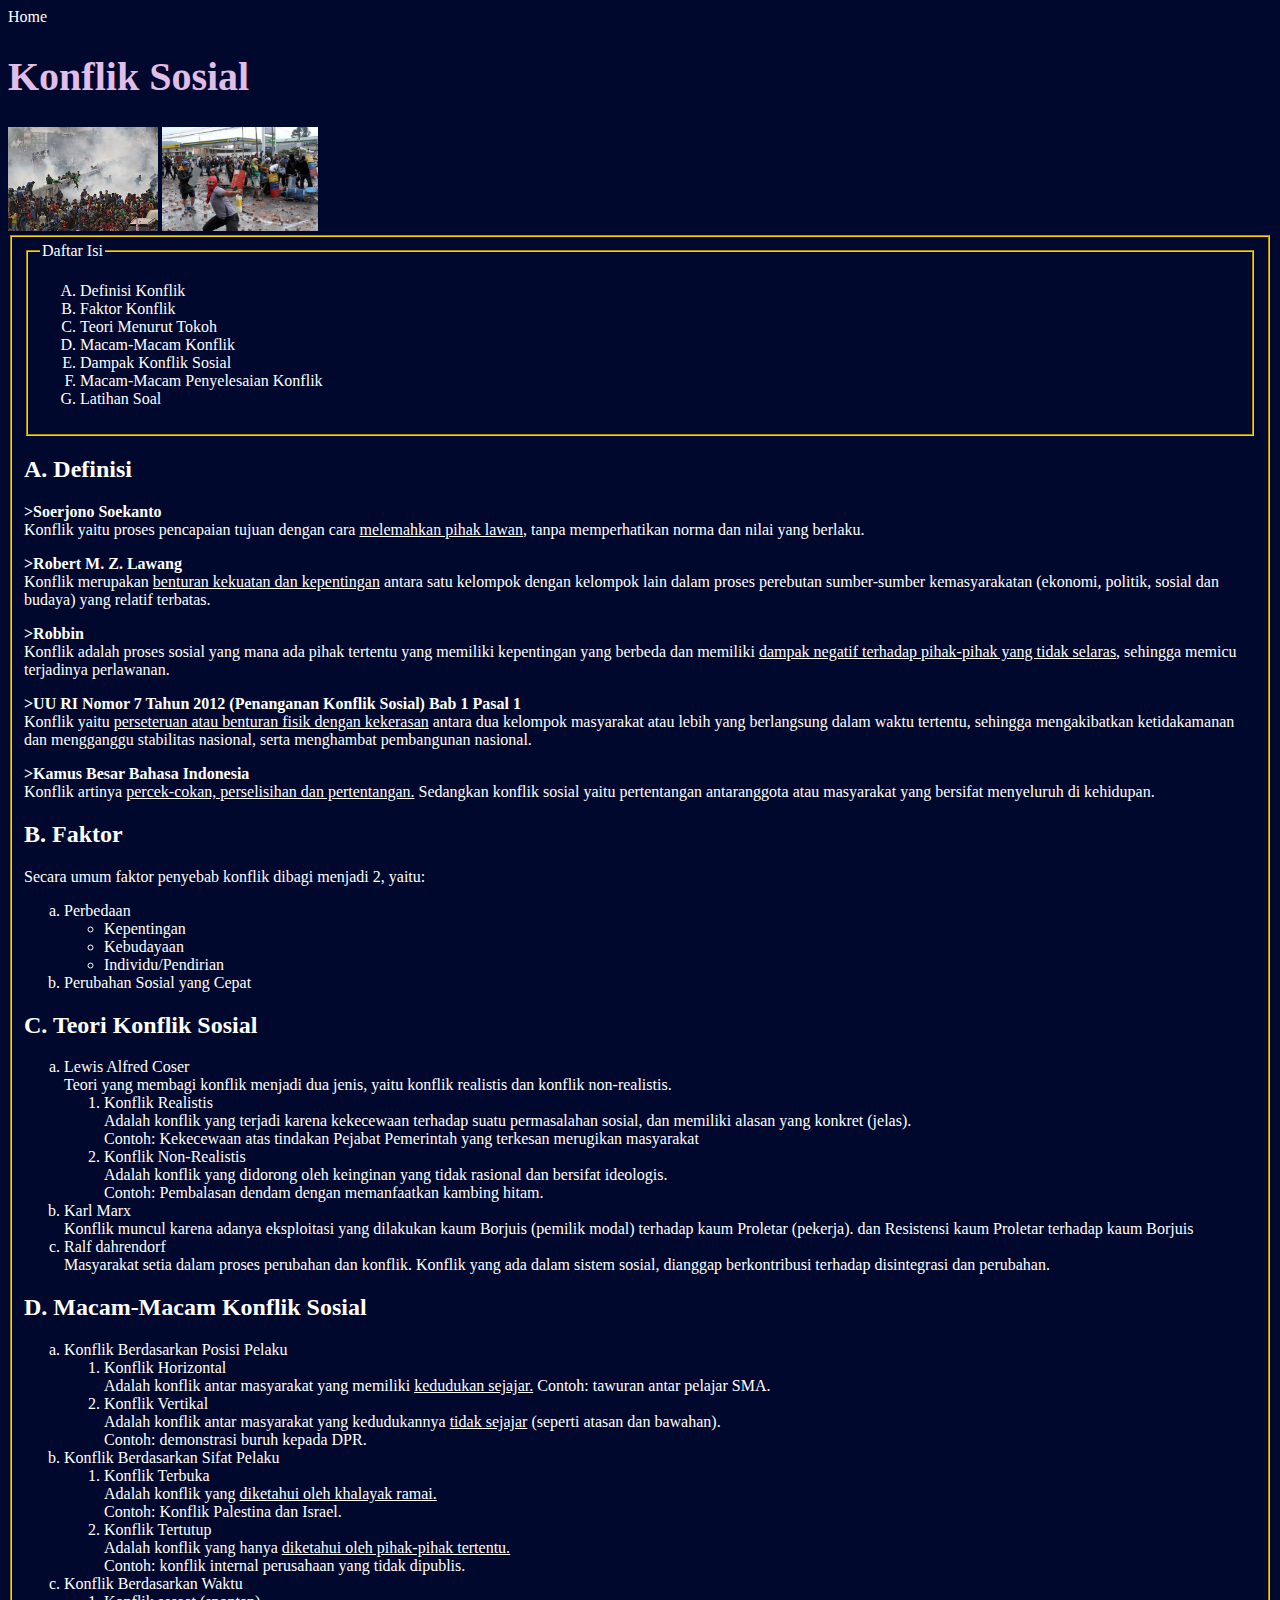
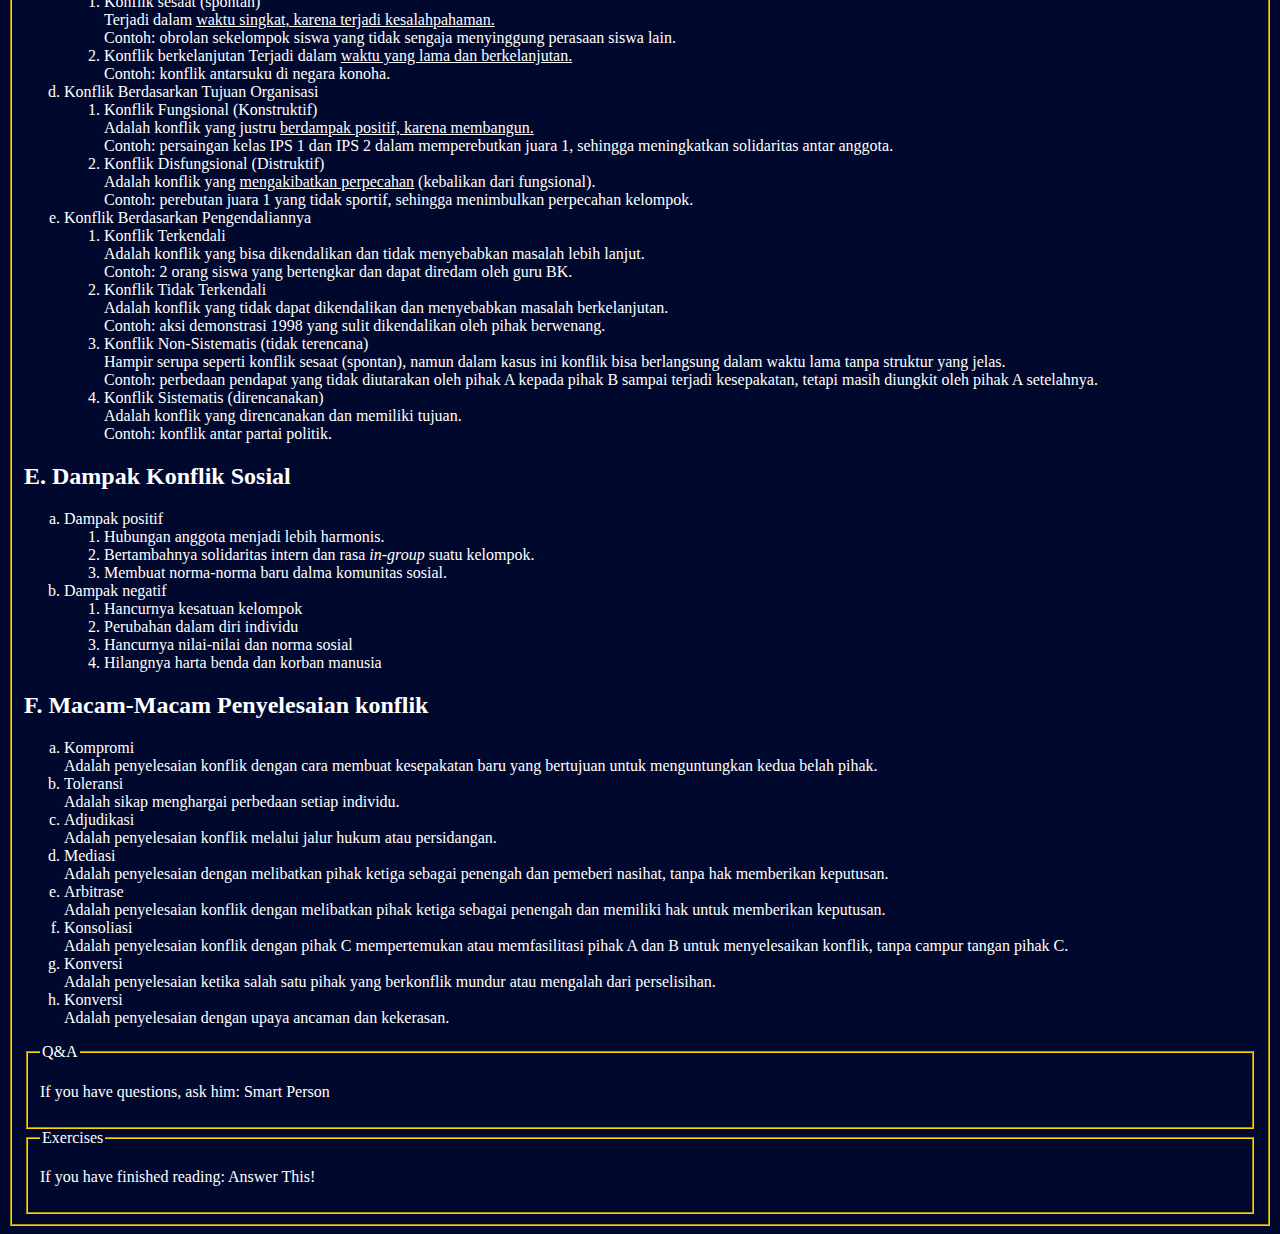
<file: pages/index.html>
<!DOCTYPE html>
<html lang="en">
<head>
    <meta charset="UTF-8">
    <meta name="viewport" content="width=device-width, initial-scale=1.0">
    <title>Konflik Sosial-Sosiologi</title>
    <link rel="stylesheet" href="style.css">
</head>
<body bgcolor="c7a07a">
    <a href="../home.html">Home</a>
    <h1>Konflik Sosial</h1>
    <form action="">
        <img src="foto/gambar 1.jpg" alt="demonstrasi" width="150px">
        <img src="foto/gambar 2.jpg" alt="demonstrasi" width="156px">
    </form>
    <form action="">
        <fieldset>
        <fieldset>
            <legend>Daftar Isi</legend>
            <ol type="A">
                <a href="#Definisi"><li>Definisi Konflik</li></a>
                <a href="#Faktor"><li>Faktor Konflik</li></a>
                <a href="#Teori"><li>Teori Menurut Tokoh</li></a>
                <a href="#Macam-Macam"><li>Macam-Macam Konflik</li></a>
                <a href="#Dampak"><li>Dampak Konflik Sosial</li></a>
                <a href="#Penyelesaian"><li>Macam-Macam Penyelesaian Konflik</li></a>
                <a href="#Latihan"><li>Latihan Soal</li></a>
            </ol>
        </fieldset>  
    <h2 id="Definisi">A. Definisi</h2>
    <p><b>>Soerjono Soekanto</b><br>
        Konflik yaitu proses pencapaian tujuan dengan cara <u>melemahkan pihak lawan</u>, tanpa memperhatikan norma dan nilai yang berlaku.</p>
    <p><b>>Robert M. Z. Lawang</b><br>
        Konflik merupakan <u>benturan kekuatan dan kepentingan</u> antara satu kelompok dengan kelompok lain dalam proses perebutan sumber-sumber kemasyarakatan (ekonomi, politik, sosial dan budaya) yang relatif terbatas.</p>
    <p><b>>Robbin</b><br>
        Konflik adalah proses sosial yang mana ada pihak tertentu yang memiliki kepentingan yang berbeda dan memiliki <u>dampak negatif terhadap pihak-pihak yang tidak selaras</u>, sehingga memicu terjadinya perlawanan.</p>
    <p><b>>UU RI Nomor 7 Tahun 2012 (Penanganan Konflik Sosial) Bab 1 Pasal 1</b><br>
        Konflik yaitu <u>perseteruan atau benturan fisik dengan kekerasan</u> antara dua kelompok masyarakat atau lebih yang berlangsung dalam waktu tertentu, sehingga mengakibatkan ketidakamanan dan mengganggu stabilitas nasional, serta menghambat pembangunan nasional.</p>
    <p><b>>Kamus Besar Bahasa Indonesia</b><br>
        Konflik artinya <u>percek-cokan, perselisihan dan pertentangan.</u> Sedangkan konflik sosial yaitu pertentangan antaranggota atau masyarakat yang bersifat menyeluruh di kehidupan.</p>
 
    <h2 id="Faktor">B. Faktor</h2>
    <p>Secara umum faktor penyebab konflik dibagi menjadi 2, yaitu:</p>
    <ol type="a">
        <li>Perbedaan
            <ul>
                <li>Kepentingan</li>
                <li>Kebudayaan</li>
                <li>Individu/Pendirian</li>
            </ul>
        </li>
        <li>Perubahan Sosial yang Cepat</li>
    </ol>
    <h2 id="Teori">C. Teori Konflik Sosial</h2>
    <ol type="a">
        <li>Lewis Alfred Coser <br>
            Teori yang membagi konflik menjadi dua jenis, yaitu konflik realistis dan konflik non-realistis.
            <ol type="1">
                <li>Konflik Realistis <br>
                    Adalah konflik yang terjadi karena kekecewaan terhadap suatu permasalahan sosial, dan memiliki alasan yang konkret (jelas). <br>
                    Contoh: Kekecewaan atas tindakan Pejabat Pemerintah yang terkesan merugikan masyarakat           
                </li>
                <li>Konflik Non-Realistis <br>
                    Adalah konflik yang didorong oleh keinginan yang tidak rasional dan bersifat ideologis. <br>
                    Contoh: Pembalasan dendam dengan memanfaatkan kambing hitam.
                </li>
            </ol>
        </li>
        <li>Karl Marx <br>
            Konflik muncul karena adanya eksploitasi yang dilakukan kaum Borjuis (pemilik modal) terhadap kaum Proletar (pekerja). dan Resistensi kaum Proletar terhadap kaum Borjuis
        </li>
        <li>Ralf dahrendorf <br>
            Masyarakat setia dalam proses perubahan dan konflik. Konflik yang ada dalam sistem sosial, dianggap berkontribusi terhadap disintegrasi dan perubahan.
        </li>
    </ol>

    <h2 id="Macam-Macam">D. Macam-Macam Konflik Sosial</h2>
    <ol type="a">
        <li>Konflik Berdasarkan Posisi Pelaku
            <ol type="1">
                <li>Konflik Horizontal <br>
                    Adalah konflik antar masyarakat yang memiliki <u>kedudukan sejajar.</u> Contoh: tawuran antar pelajar SMA.
                </li>
                <li>Konflik Vertikal <br>
                    Adalah konflik antar masyarakat yang kedudukannya <u>tidak sejajar</u> (seperti atasan dan bawahan). <br>Contoh: demonstrasi buruh kepada DPR.
                </li>
            </ol>
        </li>
        <li>Konflik Berdasarkan Sifat Pelaku
            <ol>
                <li>Konflik Terbuka <br>
                    Adalah konflik yang <u>diketahui oleh khalayak ramai.</u> <br> Contoh: Konflik Palestina dan Israel.
                </li>
                <li>Konflik Tertutup <br>
                    Adalah konflik yang hanya <u>diketahui oleh pihak-pihak tertentu.</u> <br> Contoh: konflik internal perusahaan yang tidak dipublis.
                </li>
            </ol>
        </li>
        <li>Konflik Berdasarkan Waktu
            <ol>
                <li>Konflik sesaat (spontan) <br>
                    Terjadi dalam <u>waktu singkat, karena terjadi kesalahpahaman.</u> <br> Contoh: obrolan sekelompok siswa yang tidak sengaja menyinggung perasaan siswa lain.
                </li>
                <li>Konflik berkelanjutan
                    Terjadi dalam <u>waktu yang lama dan berkelanjutan.</u> <br> Contoh: konflik antarsuku di negara konoha.
                </li>
            </ol>
        </li>
        <li>Konflik Berdasarkan Tujuan Organisasi
            <ol>
                <li>Konflik Fungsional (Konstruktif) <br>
                    Adalah konflik yang justru <u>berdampak positif, karena membangun.</u> <br> Contoh: persaingan kelas IPS 1 dan IPS 2 dalam memperebutkan juara 1, sehingga meningkatkan solidaritas antar anggota.
                </li>
                <li>Konflik Disfungsional (Distruktif) <br>
                    Adalah konflik yang <u>mengakibatkan perpecahan</u> (kebalikan dari fungsional). <br> Contoh: perebutan juara 1 yang tidak sportif, sehingga menimbulkan perpecahan kelompok.
                </li>
            </ol>
        </li>
        <li>Konflik Berdasarkan Pengendaliannya
            <ol>
                <li>Konflik Terkendali <br>
                    Adalah konflik yang bisa dikendalikan dan tidak menyebabkan masalah lebih lanjut. <br> Contoh: 2 orang siswa yang bertengkar dan dapat diredam oleh guru BK.
                </li>
                <li>Konflik Tidak Terkendali <br>
                    Adalah konflik yang tidak dapat dikendalikan dan menyebabkan masalah berkelanjutan. <br> Contoh: aksi demonstrasi 1998 yang sulit dikendalikan oleh pihak berwenang.
                </li>
                <li>Konflik Non-Sistematis (tidak terencana) <br>
                    Hampir serupa seperti konflik sesaat (spontan), namun dalam kasus ini konflik bisa berlangsung dalam waktu lama tanpa struktur yang jelas. <br> Contoh: perbedaan pendapat yang tidak diutarakan oleh pihak A kepada pihak B sampai terjadi kesepakatan, tetapi masih diungkit oleh pihak A setelahnya.
                </li>
                <li>Konflik Sistematis (direncanakan) <br>
                    Adalah konflik yang direncanakan dan memiliki tujuan. <br> Contoh: konflik antar partai politik.
                </li>
            </ol>
        </li>
    </ol>

    <h2 id="Dampak">E. Dampak Konflik Sosial</h2>
    <ol type="a">
        <li>Dampak positif
            <ol>
                <li>Hubungan anggota menjadi lebih harmonis.</li>
                <li>Bertambahnya solidaritas intern dan rasa <i>in-group</i> suatu kelompok.</li>
                <li>Membuat norma-norma baru dalma komunitas sosial.</li>
            </ol>
        </li>
        <li>Dampak negatif
            <ol>
                <li>Hancurnya kesatuan kelompok</li>
                <li>Perubahan dalam diri individu</li>
                <li>Hancurnya nilai-nilai dan norma sosial</li>
                <li>Hilangnya harta benda dan korban manusia</li>
            </ol>
        </li>
    </ol>

    <h2 id="Penyelesaian">F. Macam-Macam Penyelesaian konflik</h2>
    <ol type="a">
        <li>Kompromi <br>
            Adalah penyelesaian konflik dengan cara membuat kesepakatan baru yang bertujuan untuk menguntungkan kedua belah pihak.
        </li>
        <li>Toleransi <br>
            Adalah sikap menghargai perbedaan setiap individu.
        </li>
        <li>Adjudikasi <br>
            Adalah penyelesaian konflik melalui jalur hukum atau persidangan.
        </li>
        <li>Mediasi <br>
            Adalah penyelesaian dengan melibatkan pihak ketiga sebagai penengah dan pemeberi nasihat, tanpa hak memberikan keputusan.
        </li>
        <li>Arbitrase <br>
            Adalah penyelesaian konflik dengan melibatkan pihak ketiga sebagai penengah dan memiliki hak untuk memberikan keputusan.
        </li>
        <li>Konsoliasi <br>
            Adalah penyelesaian konflik dengan pihak C mempertemukan atau memfasilitasi pihak A dan B untuk menyelesaikan konflik, tanpa campur tangan pihak C.
        </li>
        <li>Konversi <br>
            Adalah penyelesaian ketika salah satu pihak yang berkonflik mundur atau mengalah dari perselisihan.
        </li>
        <li>Konversi <br>
            Adalah penyelesaian dengan upaya ancaman dan kekerasan.
        </li>
    </ol>
    <fieldset>
        <legend>Q&A</legend>
        <p>If you have questions, ask him: <a href="http://www.google.com">Smart Person</a></p>
    </fieldset>
    <fieldset>
        <legend>Exercises</legend>
        <p id="Latihan">If you have finished reading: <a href="https://docs.google.com/forms/d/e/1FAIpQLSePRUUx8JvrWharl5sWqZmHws8CnMp1DhHlSYJOJed7vSKxuQ/viewform?usp=header">Answer This!</a></p>
    </fieldset>
    </fieldset>
    </form>
</body>
</html>
</file>
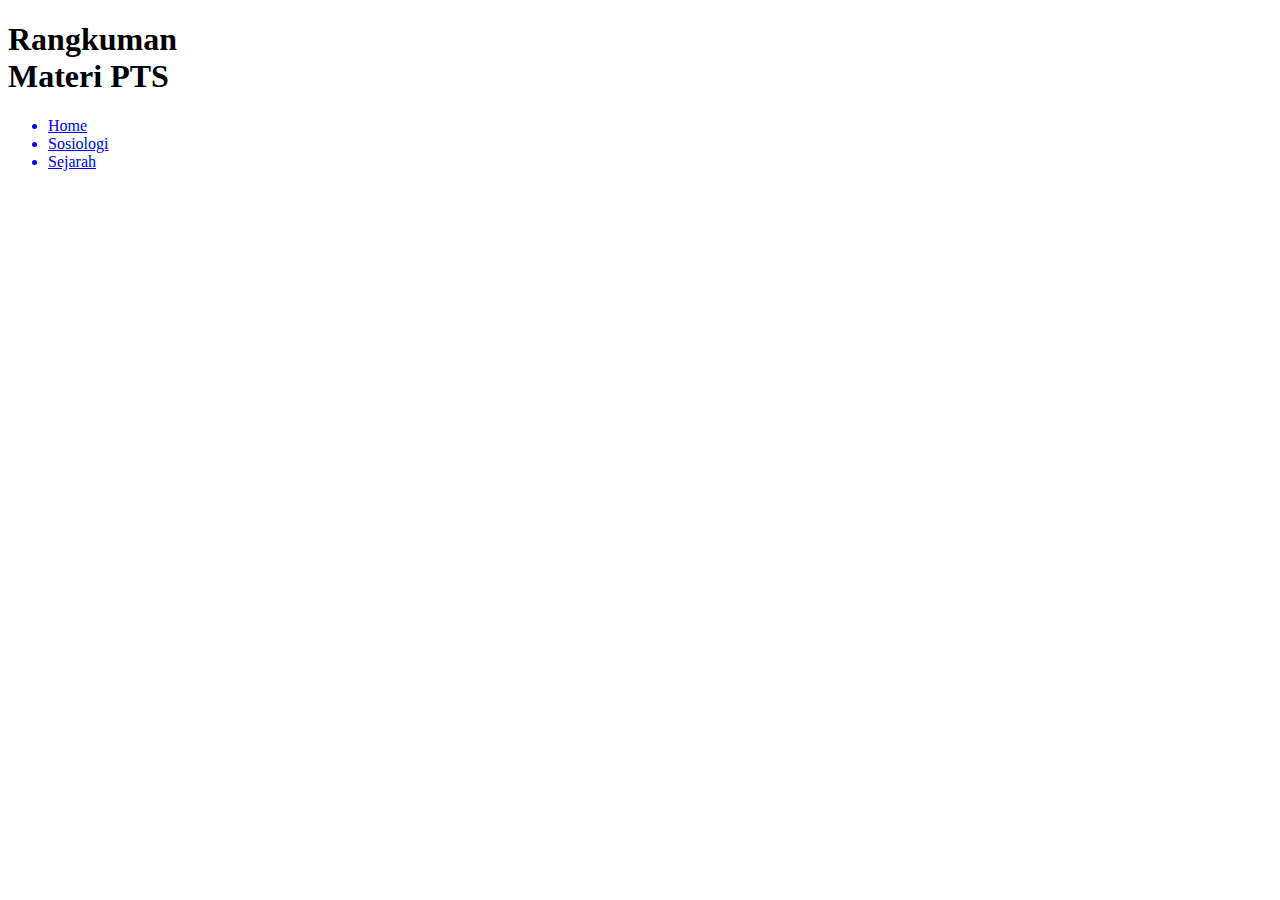
<file: home.html>
<!DOCTYPE html>
<html>
    <head>
        <title>Rangkuman Materi</title>
    </head>

    <body>
        <h1>Rangkuman <br> Materi PTS</h1>

        <ul>
            <a href="home.html"><li>Home</li></a>
            <a href="pages/index.html"><li>Sosiologi</li></a>
            <a href="pages/sejarah.html"><li>Sejarah</li></a>
        </ul>
    </body>
</html>
</file>
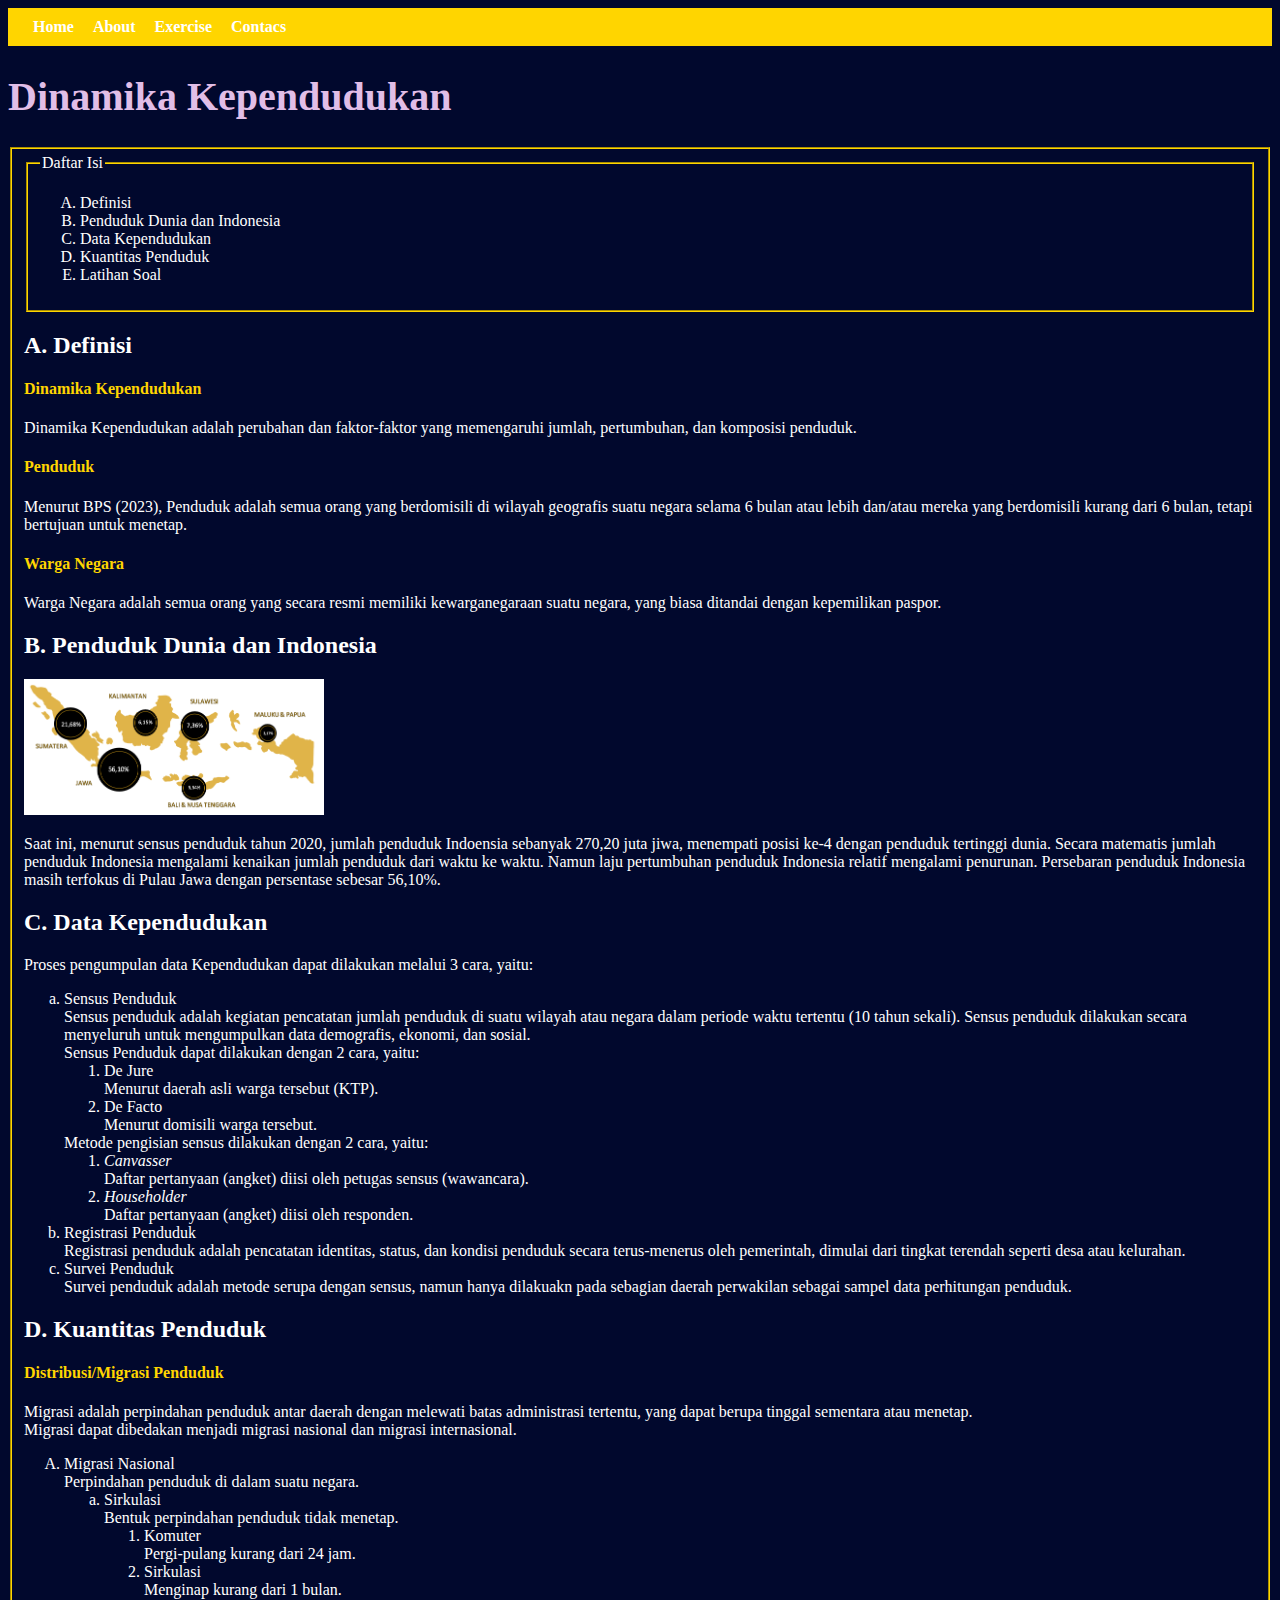
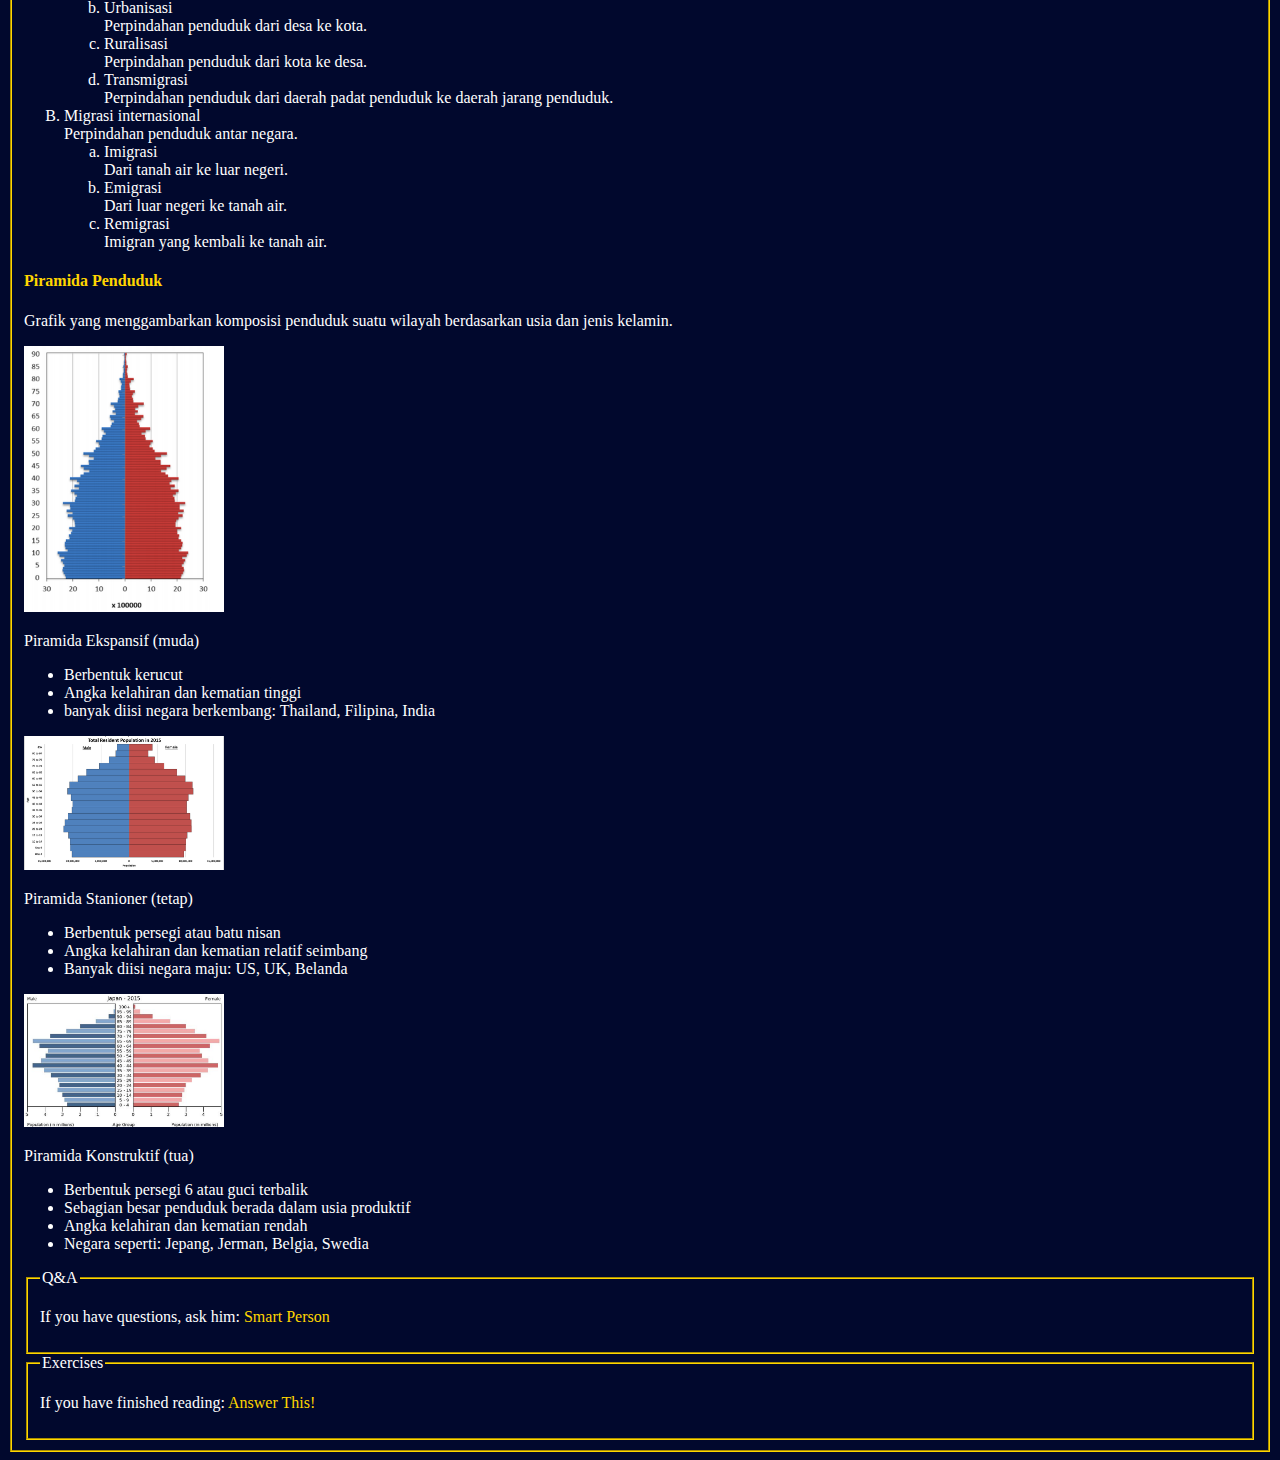
<file: pages/geografi.html>
<!DOCTYPE html>
<html lang="en">
<head>
    <meta charset="UTF-8">
    <meta name="viewport" content="width=device-width, initial-scale=1.0">
    <title>Geografi</title>
    <link rel="stylesheet" href="../css/pages.css">
</head>
  <body>
        <ul class="nav">
            <li class="navbar"><a href="../index.html">Home</a></li>
            <li class="navbar"><a href="#">About</a></li>
            <li class="navbar"><a href="#Exercise">Exercise</a></li>
            <li class="navbar"><a href="#">Contacs</a></li>
        </ul>

    <h1>Dinamika Kependudukan</h1>

    <form action="">
        <fieldset>
        <fieldset>
        <legend>Daftar Isi</legend>
        <ol type="A">
          <a href="#definisi"><li>Definisi</li></a>
          <a href="#sebaran"><li>Penduduk Dunia dan Indonesia</li></a>
          <a href="#data"><li>Data Kependudukan</li></a>
          <a href="#kuantitas"><li>Kuantitas Penduduk</li></a>
          <a href="#latsol"><li>Latihan Soal</li></a>
        </ol>
      </fieldset>

      <h2 id="definisi">A. Definisi</h2>
      <h4>Dinamika Kependudukan</h4>
      <p>
        Dinamika Kependudukan adalah perubahan dan faktor-faktor yang
        memengaruhi jumlah, pertumbuhan, dan komposisi penduduk.
      </p>

      <h4>Penduduk</h4>
      <p>
        Menurut BPS (2023), Penduduk adalah semua orang yang berdomisili di
        wilayah geografis suatu negara selama 6 bulan atau lebih dan/atau mereka
        yang berdomisili kurang dari 6 bulan, tetapi bertujuan untuk menetap.
      </p>

      <h4>Warga Negara</h4>
      <p>
        Warga Negara adalah semua orang yang secara resmi memiliki
        kewarganegaraan suatu negara, yang biasa ditandai dengan kepemilikan
        paspor.
      </p>

      <h2 id="sebaran">B. Penduduk Dunia dan Indonesia</h2>

      <form action="">
      <img src="foto/sensus_2020.jpg" alt="sebaran penduduk Indonesia" width="300px">
      </form>

      <p>Saat ini, menurut sensus penduduk tahun 2020, jumlah penduduk Indoensia sebanyak 270,20 juta jiwa, menempati posisi ke-4 dengan penduduk tertinggi dunia. Secara matematis jumlah penduduk Indonesia mengalami kenaikan jumlah penduduk dari waktu ke waktu. Namun laju pertumbuhan penduduk Indonesia relatif mengalami penurunan. Persebaran penduduk Indonesia masih terfokus di Pulau Jawa dengan persentase sebesar 56,10%.</p>

      <h2 id="data">C. Data Kependudukan</h2>
      <p>Proses pengumpulan data Kependudukan dapat dilakukan melalui 3 cara, yaitu:</p>
      <ol type="a">
        <li>Sensus Penduduk <br>
            Sensus penduduk adalah kegiatan pencatatan jumlah penduduk di suatu wilayah atau negara dalam periode waktu tertentu (10 tahun sekali). Sensus penduduk dilakukan secara menyeluruh untuk mengumpulkan data demografis, ekonomi, dan sosial. <br> Sensus Penduduk dapat dilakukan dengan 2 cara, yaitu:
            <ol type="1">
                <li>De Jure <br>
                    Menurut daerah asli warga tersebut (KTP).
                </li>
                <li>De Facto <br>
                    Menurut domisili warga tersebut.
                </li>
            </ol>
            Metode pengisian sensus dilakukan dengan 2 cara, yaitu:
            <ol type="1">
                <li><i>Canvasser</i> <br>
                    Daftar pertanyaan (angket) diisi oleh petugas sensus (wawancara).
                </li>
                <li><i>Householder</i> <br>
                    Daftar pertanyaan (angket) diisi oleh responden.
                </li>
            </ol>
        </li>
        <li>Registrasi Penduduk <br>
            Registrasi penduduk adalah pencatatan identitas, status, dan kondisi penduduk secara terus-menerus oleh pemerintah, dimulai dari tingkat terendah seperti desa atau kelurahan.
        </li>
        <li>Survei Penduduk <br>
            Survei penduduk adalah metode serupa dengan sensus, namun hanya dilakuakn pada sebagian daerah perwakilan sebagai sampel data perhitungan penduduk.
        </li>
      </ol>
    
    <h2 id="kuantitas">D. Kuantitas Penduduk</h2>
    <h4>Distribusi/Migrasi Penduduk</h4>
    <p>Migrasi adalah perpindahan penduduk antar daerah dengan melewati batas administrasi tertentu, yang dapat berupa tinggal sementara atau menetap. <br> Migrasi dapat dibedakan menjadi migrasi nasional dan migrasi internasional.</p>

    <ol type="A">
        <li>Migrasi Nasional <br> 
            Perpindahan penduduk di dalam suatu negara. 
            <ol type="a">
                <li>Sirkulasi <br>
                    Bentuk perpindahan penduduk tidak menetap. 
                    <ol type="1">
                        <li>Komuter <br>
                            Pergi-pulang kurang dari 24 jam.
                        </li>
                        <li>Sirkulasi <br>
                            Menginap kurang dari 1 bulan.
                        </li>
                    </ol>
                </li>
                <li>Urbanisasi <br>
                    Perpindahan penduduk dari desa ke kota.
                </li>
                <li>Ruralisasi <br>
                    Perpindahan penduduk dari kota ke desa.
                </li>
                <li>Transmigrasi <br>
                    Perpindahan penduduk dari daerah padat penduduk ke daerah jarang penduduk.
                </li>
            </ol>
        </li>
        <li>Migrasi internasional <br>
            Perpindahan penduduk antar negara. 
            <ol type="a">
                <li>Imigrasi <br>
                    Dari tanah air ke luar negeri.
                </li>
                <li>Emigrasi <br>
                    Dari luar negeri ke tanah air.
                </li>
                <li>Remigrasi <br>
                    Imigran yang kembali ke tanah air.
                </li>
            </ol>
        </li>
    </ol>

    <h4>Piramida Penduduk</h4>
    <p>Grafik yang menggambarkan komposisi penduduk suatu wilayah berdasarkan usia dan jenis kelamin.</p>

    <form action="">
    <img src="foto/ekspansif.jpg" alt="Piramida Ekspansif" width="200px">
    </form>
    <p>Piramida Ekspansif (muda)</p>
    <ul>
        <li>Berbentuk kerucut</li>
        <li>Angka kelahiran dan kematian tinggi</li>
        <li>banyak diisi negara berkembang: Thailand, Filipina, India</li>
    </ul>

    <form action="">
    <img src="foto/Stationer.jpg" alt="Piramida Stanioner" width="200px">
    </form>
    <p>Piramida Stanioner (tetap)</p>
    <ul>
        <li>Berbentuk persegi atau batu nisan</li>
        <li>Angka kelahiran dan kematian relatif seimbang
        </li>
        <li>Banyak diisi negara maju: US, UK, Belanda</li>
    </ul>

    <form action="">
    <img src="foto/Konstruktif.jpg" alt="Piramida Konstruktif" width="200px">
    </form>
    <p>Piramida Konstruktif (tua)</p>
    <ul>
        <li>Berbentuk persegi 6 atau guci terbalik</li>
        <li>Sebagian besar penduduk berada dalam usia produktif</li>
        <li>Angka kelahiran dan kematian rendah</li>
        <li>Negara seperti: Jepang, Jerman, Belgia, Swedia</li>
    </ul>

    <fieldset>
        <legend>Q&A</legend>
        <p>If you have questions, ask him: <a class="favorit" href="http://www.google.com">Smart Person</a></p>
    </fieldset>
    <fieldset id="latsol">
        <legend>Exercises</legend>
        <p>If you have finished reading: <a class="favorit" href="#">Answer This!</a></p>
    </fieldset>
    </fieldset>
    </form>
  </body>
</html>
</file>
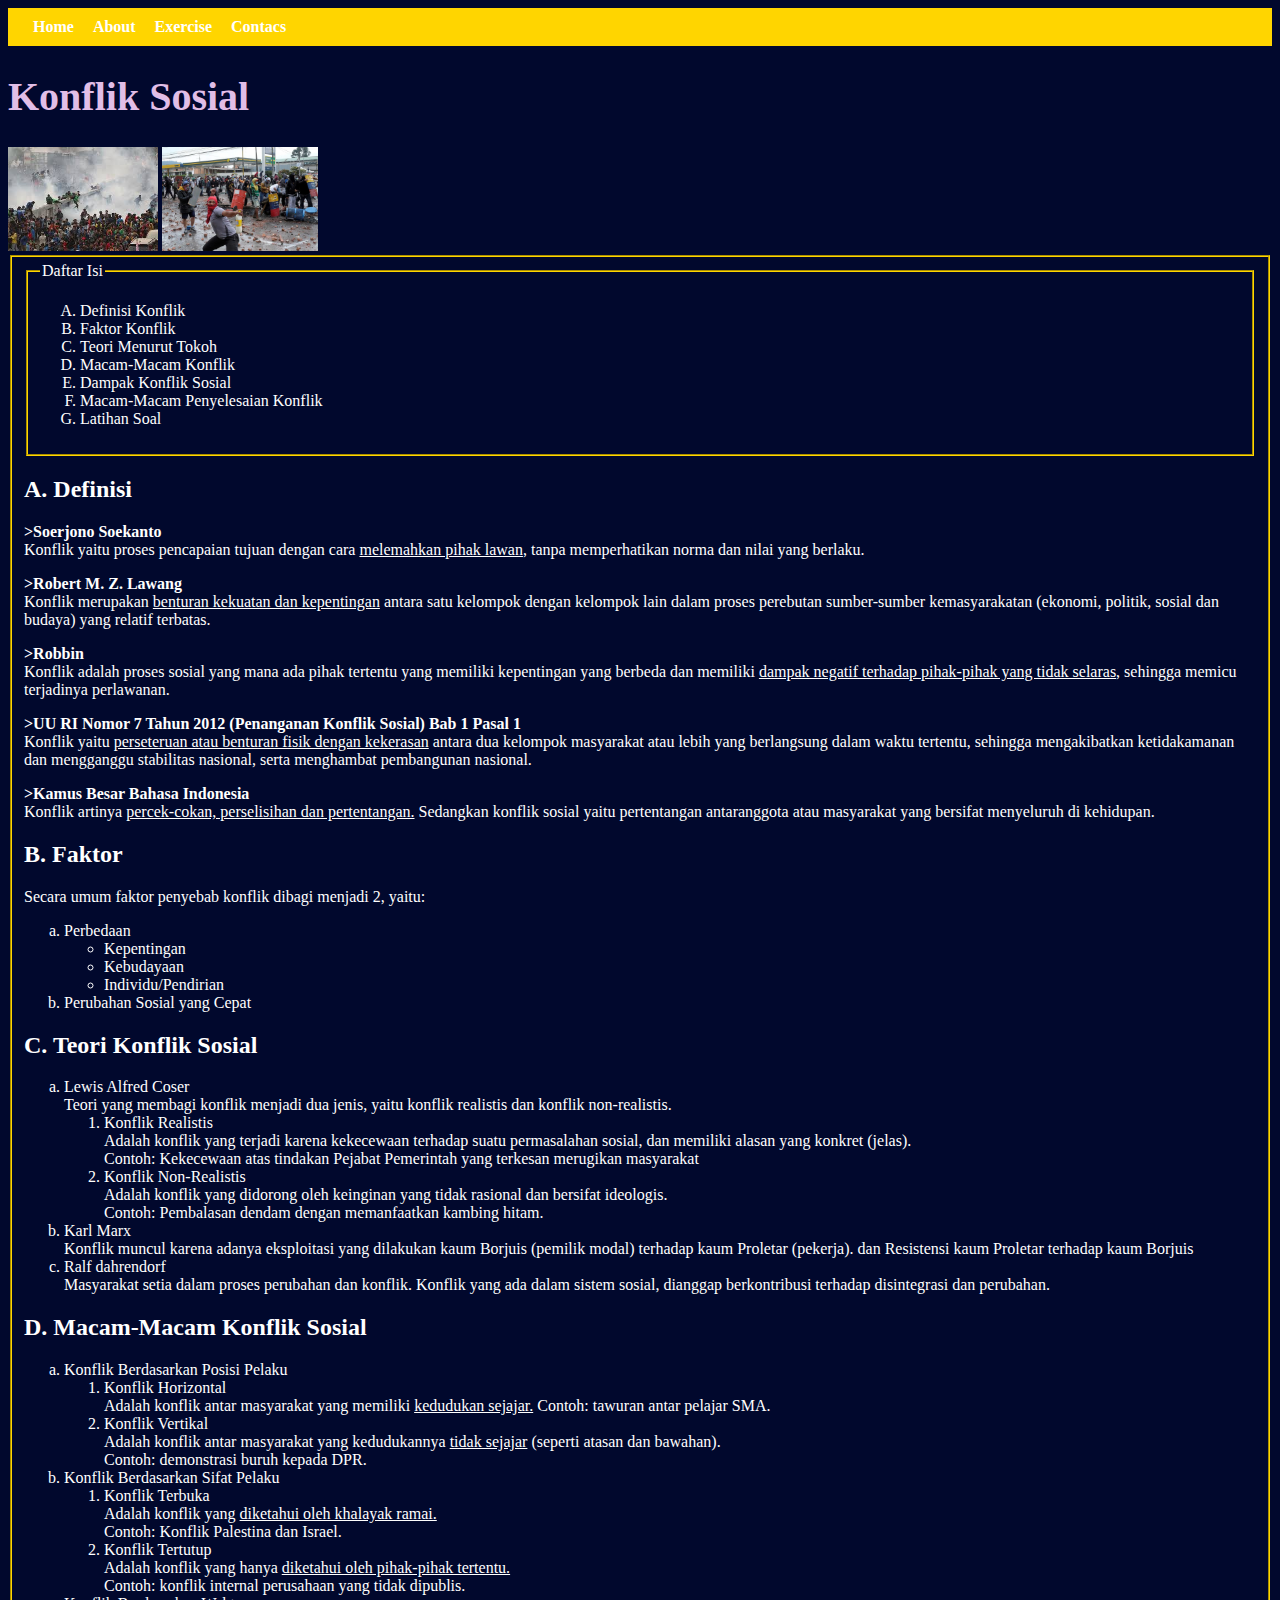
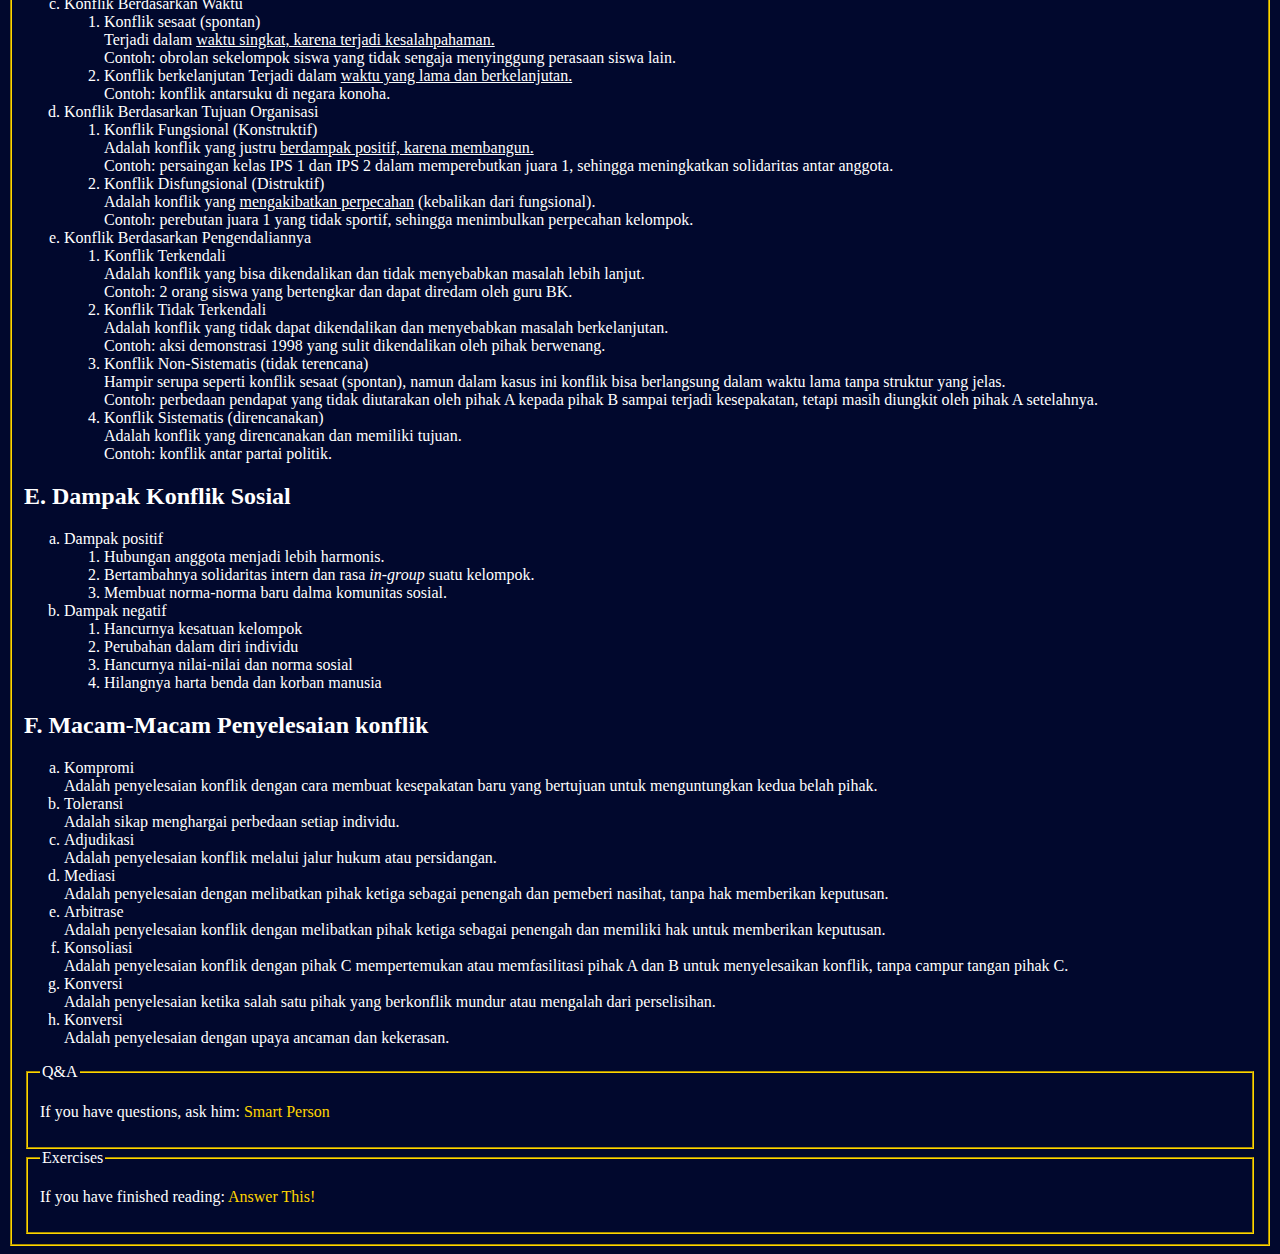
<file: pages/sosiologi.html>
<!DOCTYPE html>
<html lang="en">
<head>
    <meta charset="UTF-8">
    <meta name="viewport" content="width=device-width, initial-scale=1.0">
    <title>Konflik Sosial-Sosiologi</title>
    <link rel="stylesheet" href="../css/pages.css">
</head>
<body>
        <ul class="nav">
            <li class="navbar"><a href="../index.html">Home</a></li>
            <li class="navbar"><a href="#">About</a></li>
            <li class="navbar"><a href="#Exercise">Exercise</a></li>
            <li class="navbar"><a href="#">Contacs</a></li>
        </ul>

    <h1>Konflik Sosial</h1>
    <form action="">
        <img src="foto/gambar 1.jpg" alt="demonstrasi" width="150px">
        <img src="foto/gambar 2.jpg" alt="demonstrasi" width="156px">
    </form>
    <form action="">
        <fieldset>
        <fieldset>
            <legend>Daftar Isi</legend>
            <ol type="A">
                <a href="#Definisi"><li>Definisi Konflik</li></a>
                <a href="#Faktor"><li>Faktor Konflik</li></a>
                <a href="#Teori"><li>Teori Menurut Tokoh</li></a>
                <a href="#Macam-Macam"><li>Macam-Macam Konflik</li></a>
                <a href="#Dampak"><li>Dampak Konflik Sosial</li></a>
                <a href="#Penyelesaian"><li>Macam-Macam Penyelesaian Konflik</li></a>
                <a href="#Latihan"><li>Latihan Soal</li></a>
            </ol>
        </fieldset>  
    <h2 id="Definisi">A. Definisi</h2>
    <p><b>>Soerjono Soekanto</b><br>
        Konflik yaitu proses pencapaian tujuan dengan cara <u>melemahkan pihak lawan</u>, tanpa memperhatikan norma dan nilai yang berlaku.</p>
    <p><b>>Robert M. Z. Lawang</b><br>
        Konflik merupakan <u>benturan kekuatan dan kepentingan</u> antara satu kelompok dengan kelompok lain dalam proses perebutan sumber-sumber kemasyarakatan (ekonomi, politik, sosial dan budaya) yang relatif terbatas.</p>
    <p><b>>Robbin</b><br>
        Konflik adalah proses sosial yang mana ada pihak tertentu yang memiliki kepentingan yang berbeda dan memiliki <u>dampak negatif terhadap pihak-pihak yang tidak selaras</u>, sehingga memicu terjadinya perlawanan.</p>
    <p><b>>UU RI Nomor 7 Tahun 2012 (Penanganan Konflik Sosial) Bab 1 Pasal 1</b><br>
        Konflik yaitu <u>perseteruan atau benturan fisik dengan kekerasan</u> antara dua kelompok masyarakat atau lebih yang berlangsung dalam waktu tertentu, sehingga mengakibatkan ketidakamanan dan mengganggu stabilitas nasional, serta menghambat pembangunan nasional.</p>
    <p><b>>Kamus Besar Bahasa Indonesia</b><br>
        Konflik artinya <u>percek-cokan, perselisihan dan pertentangan.</u> Sedangkan konflik sosial yaitu pertentangan antaranggota atau masyarakat yang bersifat menyeluruh di kehidupan.</p>
 
    <h2 id="Faktor">B. Faktor</h2>
    <p>Secara umum faktor penyebab konflik dibagi menjadi 2, yaitu:</p>
    <ol type="a">
        <li>Perbedaan
            <ul>
                <li>Kepentingan</li>
                <li>Kebudayaan</li>
                <li>Individu/Pendirian</li>
            </ul>
        </li>
        <li>Perubahan Sosial yang Cepat</li>
    </ol>
    <h2 id="Teori">C. Teori Konflik Sosial</h2>
    <ol type="a">
        <li>Lewis Alfred Coser <br>
            Teori yang membagi konflik menjadi dua jenis, yaitu konflik realistis dan konflik non-realistis.
            <ol type="1">
                <li>Konflik Realistis <br>
                    Adalah konflik yang terjadi karena kekecewaan terhadap suatu permasalahan sosial, dan memiliki alasan yang konkret (jelas). <br>
                    Contoh: Kekecewaan atas tindakan Pejabat Pemerintah yang terkesan merugikan masyarakat           
                </li>
                <li>Konflik Non-Realistis <br>
                    Adalah konflik yang didorong oleh keinginan yang tidak rasional dan bersifat ideologis. <br>
                    Contoh: Pembalasan dendam dengan memanfaatkan kambing hitam.
                </li>
            </ol>
        </li>
        <li>Karl Marx <br>
            Konflik muncul karena adanya eksploitasi yang dilakukan kaum Borjuis (pemilik modal) terhadap kaum Proletar (pekerja). dan Resistensi kaum Proletar terhadap kaum Borjuis
        </li>
        <li>Ralf dahrendorf <br>
            Masyarakat setia dalam proses perubahan dan konflik. Konflik yang ada dalam sistem sosial, dianggap berkontribusi terhadap disintegrasi dan perubahan.
        </li>
    </ol>

    <h2 id="Macam-Macam">D. Macam-Macam Konflik Sosial</h2>
    <ol type="a">
        <li>Konflik Berdasarkan Posisi Pelaku
            <ol type="1">
                <li>Konflik Horizontal <br>
                    Adalah konflik antar masyarakat yang memiliki <u>kedudukan sejajar.</u> Contoh: tawuran antar pelajar SMA.
                </li>
                <li>Konflik Vertikal <br>
                    Adalah konflik antar masyarakat yang kedudukannya <u>tidak sejajar</u> (seperti atasan dan bawahan). <br>Contoh: demonstrasi buruh kepada DPR.
                </li>
            </ol>
        </li>
        <li>Konflik Berdasarkan Sifat Pelaku
            <ol>
                <li>Konflik Terbuka <br>
                    Adalah konflik yang <u>diketahui oleh khalayak ramai.</u> <br> Contoh: Konflik Palestina dan Israel.
                </li>
                <li>Konflik Tertutup <br>
                    Adalah konflik yang hanya <u>diketahui oleh pihak-pihak tertentu.</u> <br> Contoh: konflik internal perusahaan yang tidak dipublis.
                </li>
            </ol>
        </li>
        <li>Konflik Berdasarkan Waktu
            <ol>
                <li>Konflik sesaat (spontan) <br>
                    Terjadi dalam <u>waktu singkat, karena terjadi kesalahpahaman.</u> <br> Contoh: obrolan sekelompok siswa yang tidak sengaja menyinggung perasaan siswa lain.
                </li>
                <li>Konflik berkelanjutan
                    Terjadi dalam <u>waktu yang lama dan berkelanjutan.</u> <br> Contoh: konflik antarsuku di negara konoha.
                </li>
            </ol>
        </li>
        <li>Konflik Berdasarkan Tujuan Organisasi
            <ol>
                <li>Konflik Fungsional (Konstruktif) <br>
                    Adalah konflik yang justru <u>berdampak positif, karena membangun.</u> <br> Contoh: persaingan kelas IPS 1 dan IPS 2 dalam memperebutkan juara 1, sehingga meningkatkan solidaritas antar anggota.
                </li>
                <li>Konflik Disfungsional (Distruktif) <br>
                    Adalah konflik yang <u>mengakibatkan perpecahan</u> (kebalikan dari fungsional). <br> Contoh: perebutan juara 1 yang tidak sportif, sehingga menimbulkan perpecahan kelompok.
                </li>
            </ol>
        </li>
        <li>Konflik Berdasarkan Pengendaliannya
            <ol>
                <li>Konflik Terkendali <br>
                    Adalah konflik yang bisa dikendalikan dan tidak menyebabkan masalah lebih lanjut. <br> Contoh: 2 orang siswa yang bertengkar dan dapat diredam oleh guru BK.
                </li>
                <li>Konflik Tidak Terkendali <br>
                    Adalah konflik yang tidak dapat dikendalikan dan menyebabkan masalah berkelanjutan. <br> Contoh: aksi demonstrasi 1998 yang sulit dikendalikan oleh pihak berwenang.
                </li>
                <li>Konflik Non-Sistematis (tidak terencana) <br>
                    Hampir serupa seperti konflik sesaat (spontan), namun dalam kasus ini konflik bisa berlangsung dalam waktu lama tanpa struktur yang jelas. <br> Contoh: perbedaan pendapat yang tidak diutarakan oleh pihak A kepada pihak B sampai terjadi kesepakatan, tetapi masih diungkit oleh pihak A setelahnya.
                </li>
                <li>Konflik Sistematis (direncanakan) <br>
                    Adalah konflik yang direncanakan dan memiliki tujuan. <br> Contoh: konflik antar partai politik.
                </li>
            </ol>
        </li>
    </ol>

    <h2 id="Dampak">E. Dampak Konflik Sosial</h2>
    <ol type="a">
        <li>Dampak positif
            <ol>
                <li>Hubungan anggota menjadi lebih harmonis.</li>
                <li>Bertambahnya solidaritas intern dan rasa <i>in-group</i> suatu kelompok.</li>
                <li>Membuat norma-norma baru dalma komunitas sosial.</li>
            </ol>
        </li>
        <li>Dampak negatif
            <ol>
                <li>Hancurnya kesatuan kelompok</li>
                <li>Perubahan dalam diri individu</li>
                <li>Hancurnya nilai-nilai dan norma sosial</li>
                <li>Hilangnya harta benda dan korban manusia</li>
            </ol>
        </li>
    </ol>

    <h2 id="Penyelesaian">F. Macam-Macam Penyelesaian konflik</h2>
    <ol type="a">
        <li>Kompromi <br>
            Adalah penyelesaian konflik dengan cara membuat kesepakatan baru yang bertujuan untuk menguntungkan kedua belah pihak.
        </li>
        <li>Toleransi <br>
            Adalah sikap menghargai perbedaan setiap individu.
        </li>
        <li>Adjudikasi <br>
            Adalah penyelesaian konflik melalui jalur hukum atau persidangan.
        </li>
        <li>Mediasi <br>
            Adalah penyelesaian dengan melibatkan pihak ketiga sebagai penengah dan pemeberi nasihat, tanpa hak memberikan keputusan.
        </li>
        <li>Arbitrase <br>
            Adalah penyelesaian konflik dengan melibatkan pihak ketiga sebagai penengah dan memiliki hak untuk memberikan keputusan.
        </li>
        <li>Konsoliasi <br>
            Adalah penyelesaian konflik dengan pihak C mempertemukan atau memfasilitasi pihak A dan B untuk menyelesaikan konflik, tanpa campur tangan pihak C.
        </li>
        <li>Konversi <br>
            Adalah penyelesaian ketika salah satu pihak yang berkonflik mundur atau mengalah dari perselisihan.
        </li>
        <li>Konversi <br>
            Adalah penyelesaian dengan upaya ancaman dan kekerasan.
        </li>
    </ol>
    <fieldset>
        <legend>Q&A</legend>
        <p>If you have questions, ask him: <a class="favorit" href="http://www.google.com">Smart Person</a></p>
    </fieldset>
    <fieldset>
        <legend>Exercises</legend>
        <p id="Latihan">If you have finished reading: <a class="favorit" href="https://docs.google.com/forms/d/e/1FAIpQLSePRUUx8JvrWharl5sWqZmHws8CnMp1DhHlSYJOJed7vSKxuQ/viewform?usp=header">Answer This!</a></p>
    </fieldset>
    </fieldset>
    </form>
</body>
</html>
</file>
<file: pages/style.css>
a {
    color: white;
    text-decoration: none;
}
body {
    font-family:candara;
    background-color: #01082d;
    color: white;
}
h1 {
    font-size: 40px;
    color: #e1bee7;
}
.home {
    font-size: 20px;
    color: white;
    background-color: #ffd500;
    padding: 10px;
    margin: 10px;
}
.home:hover {
    background-color: white;
    color: #ffd500;
}
fieldset {
    border-color: #ffd500;
}
.favorit {
    color: #ffd500;
}
</file>
<file: css/pages.css>
a {
    color: white;
    text-decoration: none;
}
body {
    font-family:candara;
    background-color: #01082d;
    color: white;
}
h1 {
    font-size: 40px;
    color: #e1bee7;
}

fieldset {
    border-color: #ffd500;
}
.favorit {
    color: #ffd500;
}
h4 {
    color: #ffd500;
}

.nav {
    background-color: #ffd500;
    padding: 10px;
    margin-top: 0px;
}

.navbar {
    display: inline;
    margin-left: 15px;
    height: 20px;
}

.navbar a:hover {
    color: #01082d;
}

.navbar a {
    font-weight: bold;
}
</file>
